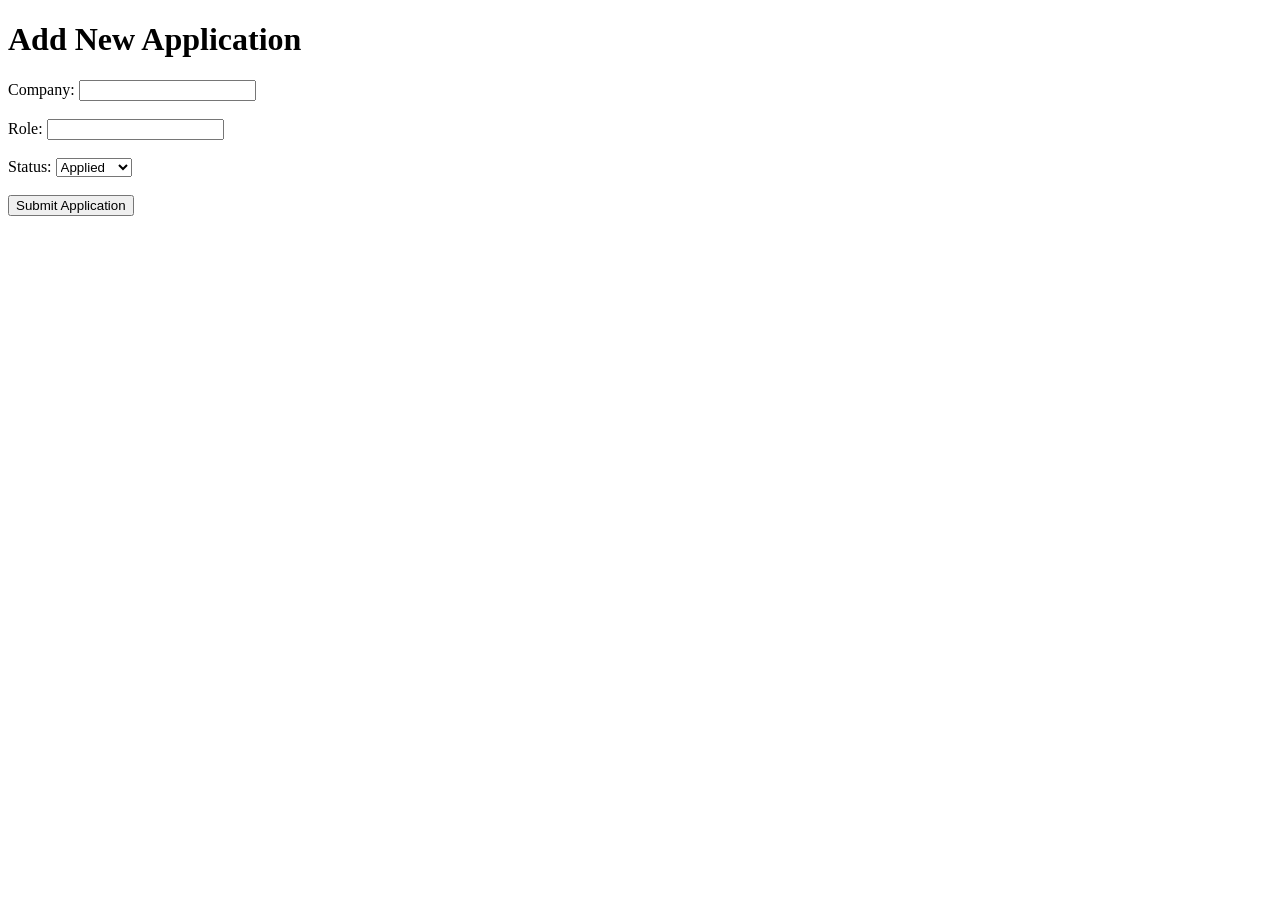
<file: Templates/add.html>
<!DOCTYPE html>
<html lang="en">
<head>
    <meta charset="UTF-8">
    <meta name="viewport" content="width=device-width, initial-scale=1.0">
    <title>Add Application</title>
</head>

<body>

    <h1>Add New Application</h1>

    <form action="/submit" method="POST">

        <label>Company:</label>
        <input type="text" name="company" required>

        <br><br>

        <label>Role:</label>
        <input type="text" name="role" required>

        <br><br>

        <label>Status:</label>
        <select name="status" required>
            <option value="Applied">Applied</option>
            <option value="Interview">Interview</option>
            <option value="Offer">Offer</option>
            <option value="Rejected">Rejected</option>
        </select>

        <br><br>

        <button type="submit">Submit Application</button>

    </form>

</body>
</html>
</file>
